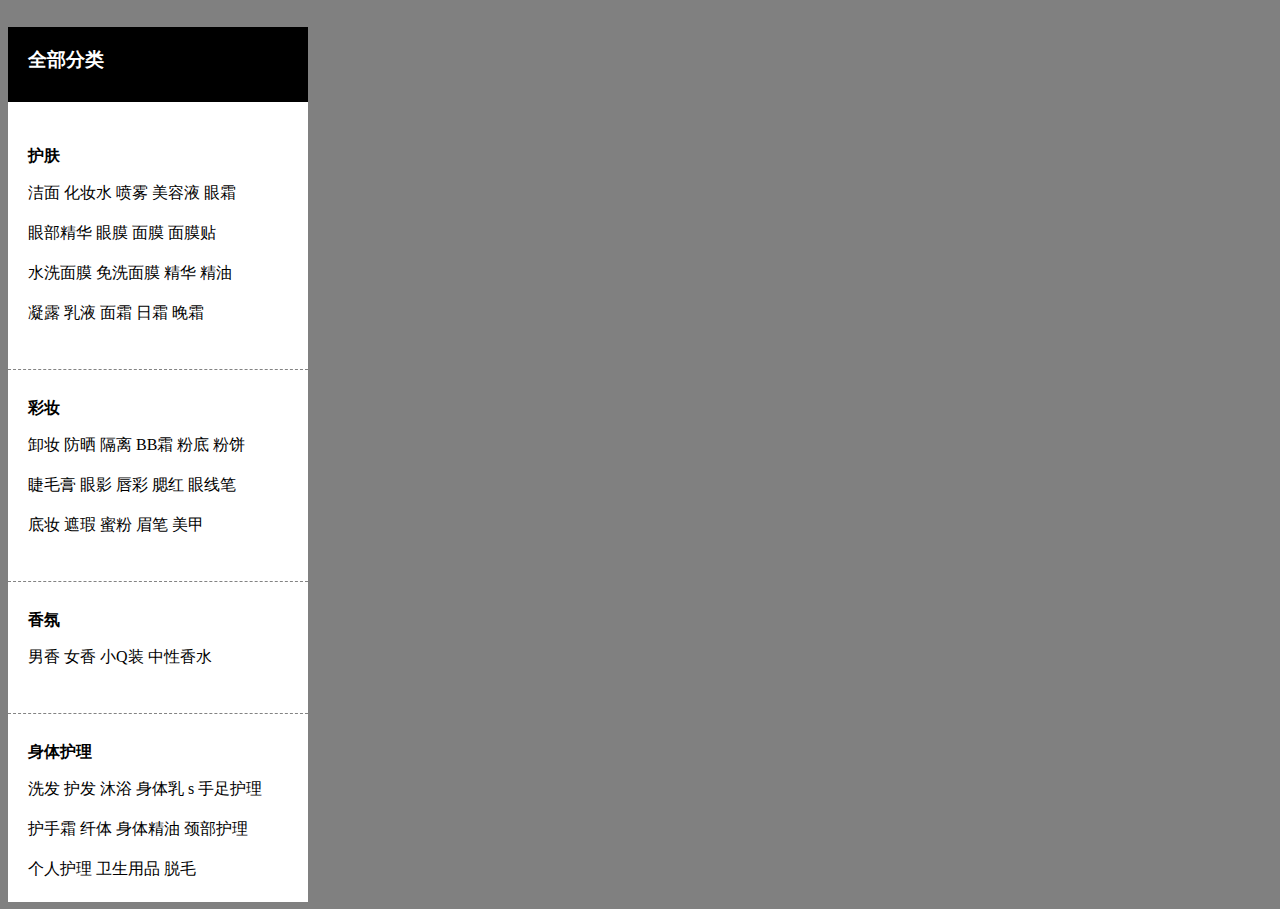
<file: index.html>
<!DOCTYPE html>
<html>
       
	<head>
		<meta charset="UTF-8">
		<title>商品分类</title>
		<link rel="stylesheet" href="css/hotsty.css" type="text/css"/>
		<style>
			body {
				background: grey;
			}
		</style>
	</head>

	<body>
		<div class="body">

			<h3>全部分类</h3>

			<div class="line">
				<dl class="dl1">
					<dt>护肤</dt>
					<dd>

						<a href="#">洁面</a>
						<a href="#">化妆水 </a>
						<a href="#">喷雾 </a>
						<a href="#">美容液</a>
						<a href="#"> 眼霜 </a>

					</dd>
					<dd>

						<a href="#">眼部精华</a>
						<a href="#"> 眼膜 </a>
						<a href="#">面膜 </a>
						<a href="#">面膜贴 </a>

					</dd>
					<dd>

						<a href="#">水洗面膜</a>
						<a href="#">免洗面膜 </a>
						<a href="#">精华 </a>
						<a href="#">精油</a>

					</dd>
					<dd>

						<a href="#">凝露 </a>
						<a href="#">乳液 </a>
						<a href="#">面霜 </a>
						<a href="#">日霜 </a>
						<a href="#">晚霜</a>

					</dd>
				</dl>

				<dl class="dl2">
					<dt>彩妆</dt>
					<dd>
						<a href="#">卸妆 </a>
						<a href="#">防晒</a>
						<a href="#">隔离 </a>
						<a href="#">BB霜 </a>
						<a href="#">粉底 </a>
						<a href="#">粉饼</a>
					</dd>
					<dd>
						<a href="#">睫毛膏 </a>
						<a href="#">眼影 </a>
						<a href="#">唇彩 </a>
						<a href="#">腮红 </a>
						<a href="#">眼线笔</a>
					</dd>
					<dd>
						<a href="#">底妆 </a>
						<a href="#">遮瑕 </a>
						<a href="#">蜜粉 </a>
						<a href="#">眉笔 </a>
						<a href="#">美甲</a>
					</dd>

				</dl>

				<dl class="dl3">
					<dt>香氛</dt>
					<dd>
						<a href="#">男香 </a>
						<a href="#">女香 </a>
						<a href="#">小Q装 </a>
						<a href="#">中性香水</a>
					</dd>

				</dl>

				<dl class="dl4">
					<dt>身体护理</dt>
					<dd>
						<a href="#">洗发 </a>
						<a href="#">护发 </a>
						<a href="#">沐浴 </a>
						<a href="#">身体乳 </a>s
						<a href="#">手足护理</a>

					</dd>
					<dd>
						<a href="#">护手霜 </a>
						<a href="#">纤体 </a>
						<a href="#">身体精油 </a>
						<a href="#">颈部护理</a>

					</dd>
					<dd>
						<a href="#">个人护理 </a>
						<a href="#">卫生用品 </a>
						<a href="#">脱毛</a>

					</dd>

				</dl>

			</div>
		</div>
	</body>

</html>
</file>
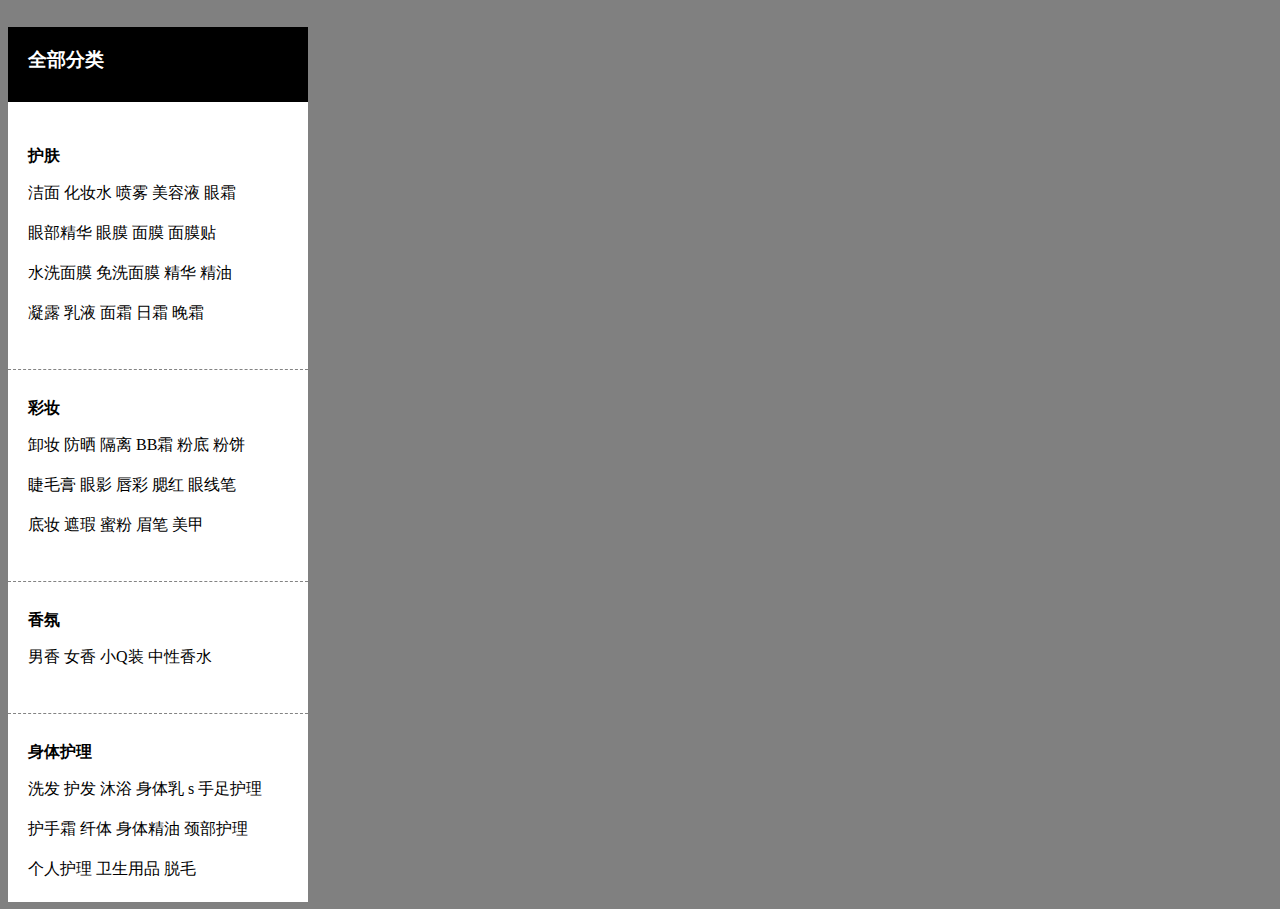
<file: hotsalefac.html>
<!DOCTYPE html>
<html>

	<head>
		<meta charset="UTF-8">
		<title>商品分类</title>
		<link rel="stylesheet" href="css/hotsty.css" type="text/css"/>
		<style>
			body {
				background: grey;
			}
		</style>
	</head>

	<body>
		<div class="body">

			<h3>全部分类</h3>

			<div class="line">
				<dl class="dl1">
					<dt>护肤</dt>
					<dd>

						<a href="#">洁面</a>
						<a href="#">化妆水 </a>
						<a href="#">喷雾 </a>
						<a href="#">美容液</a>
						<a href="#"> 眼霜 </a>

					</dd>
					<dd>

						<a href="#">眼部精华</a>
						<a href="#"> 眼膜 </a>
						<a href="#">面膜 </a>
						<a href="#">面膜贴 </a>

					</dd>
					<dd>

						<a href="#">水洗面膜</a>
						<a href="#">免洗面膜 </a>
						<a href="#">精华 </a>
						<a href="#">精油</a>

					</dd>
					<dd>

						<a href="#">凝露 </a>
						<a href="#">乳液 </a>
						<a href="#">面霜 </a>
						<a href="#">日霜 </a>
						<a href="#">晚霜</a>

					</dd>
				</dl>

				<dl class="dl2">
					<dt>彩妆</dt>
					<dd>
						<a href="#">卸妆 </a>
						<a href="#">防晒</a>
						<a href="#">隔离 </a>
						<a href="#">BB霜 </a>
						<a href="#">粉底 </a>
						<a href="#">粉饼</a>
					</dd>
					<dd>
						<a href="#">睫毛膏 </a>
						<a href="#">眼影 </a>
						<a href="#">唇彩 </a>
						<a href="#">腮红 </a>
						<a href="#">眼线笔</a>
					</dd>
					<dd>
						<a href="#">底妆 </a>
						<a href="#">遮瑕 </a>
						<a href="#">蜜粉 </a>
						<a href="#">眉笔 </a>
						<a href="#">美甲</a>
					</dd>

				</dl>

				<dl class="dl3">
					<dt>香氛</dt>
					<dd>
						<a href="#">男香 </a>
						<a href="#">女香 </a>
						<a href="#">小Q装 </a>
						<a href="#">中性香水</a>
					</dd>

				</dl>

				<dl class="dl4">
					<dt>身体护理</dt>
					<dd>
						<a href="#">洗发 </a>
						<a href="#">护发 </a>
						<a href="#">沐浴 </a>
						<a href="#">身体乳 </a>s
						<a href="#">手足护理</a>

					</dd>
					<dd>
						<a href="#">护手霜 </a>
						<a href="#">纤体 </a>
						<a href="#">身体精油 </a>
						<a href="#">颈部护理</a>

					</dd>
					<dd>
						<a href="#">个人护理 </a>
						<a href="#">卫生用品 </a>
						<a href="#">脱毛</a>

					</dd>

				</dl>

			</div>
		</div>
	</body>

</html>
</file>
<file: css/hotsty.css>
h3 {
	background-color: black;
	width: 260px;
	height: 35px;
	color: white;
	padding: 20px;
	display: inline-block;
	vertical-align: middle;
	font-weight: bold;
}

dt {
	font-weight: bold;
	line-height: 35px;
}

.line {
	position: absolute;
	top: 102px;
	height: 800px;
	width: 300px;
	background-color: white;
}

a:link {
	color: black;
	text-decoration: none;
}

a:hover {
	text-decoration: underline;
	color: red;
}

dl {
	line-height: 40px;
	padding: 20px;
	border-top: 1px dashed #838383;
}

dl dd {
	margin: 0px;
	padding: 0px;
}

.line .dl1 {
	border-top: hidden;
}
</file>
